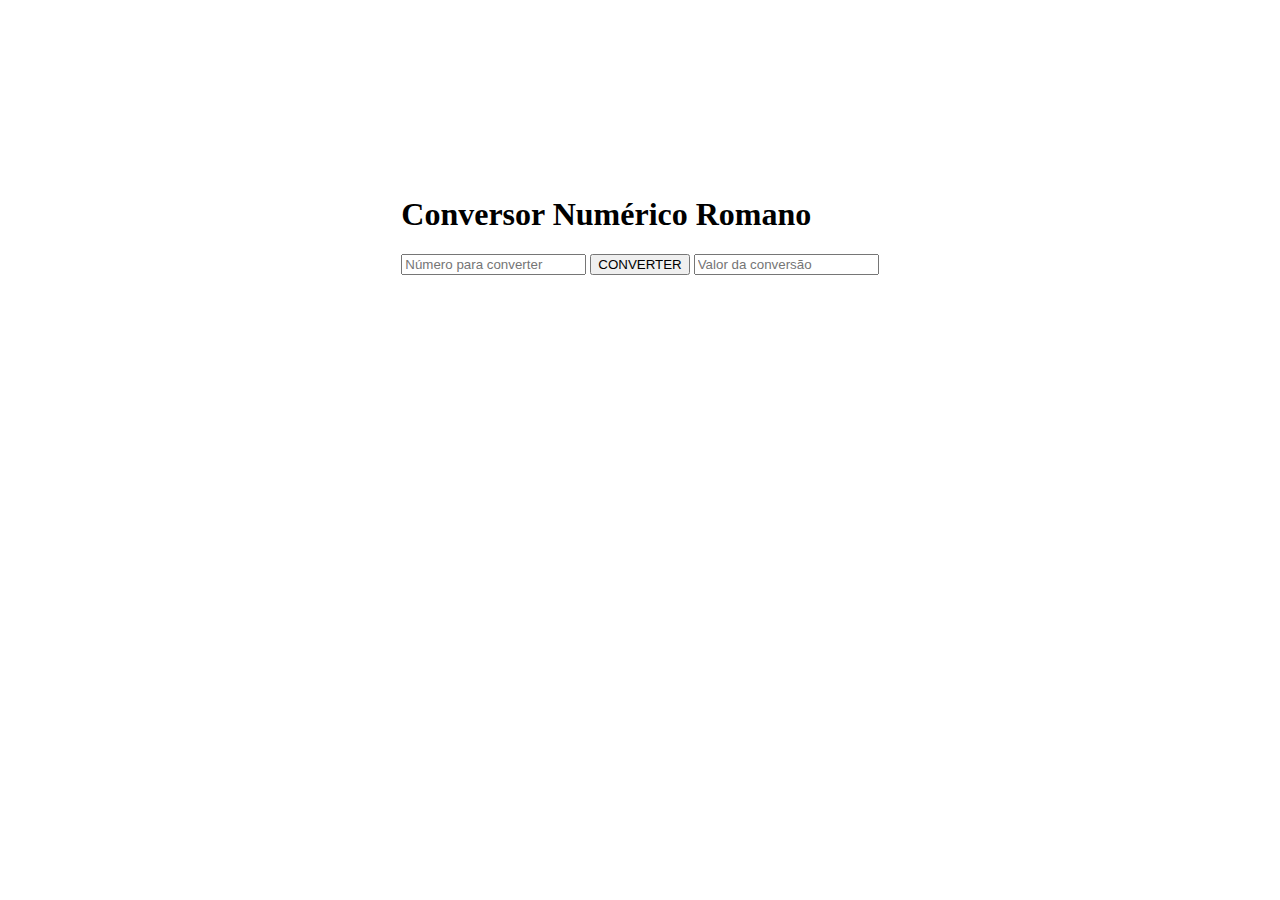
<file: Conversor Numerico Romano/index.html>
<!DOCTYPE html>
<html lang="pt-br">
<head>
    <meta charset="UTF-8">
    <meta name="viewport" content="width=device-width, initial-scale=1.0">
    <title>Conversor Numérico Romano</title>
    <link rel="stylesheet" href="style.css">
</head>
<body>
    <div class="converter">
        <h1>Conversor Numérico Romano</h1>
            
            <!-- onKeyup aciona a função converter assim que uma tecla sobe -->
            <input onkeyup="converter()" type="text" name="toChange" id="toChange" placeholder="Número para converter">
            <button onclick="converter()">CONVERTER</button>
            <input type="text" name="response" id="response" placeholder="Valor da conversão">
            
            <!-- <input onkeyup="inverseConverter()" type="text" name="toChange" id="toChange" placeholder="Número para converter">
            <button onclick="inverseConverter()">CONVERTER</button>
            <input type="text" name="response" id="response" placeholder="Valor da conversão"> -->
    </div>
</body>
<script src="converter.js"></script>
</html>
</file>
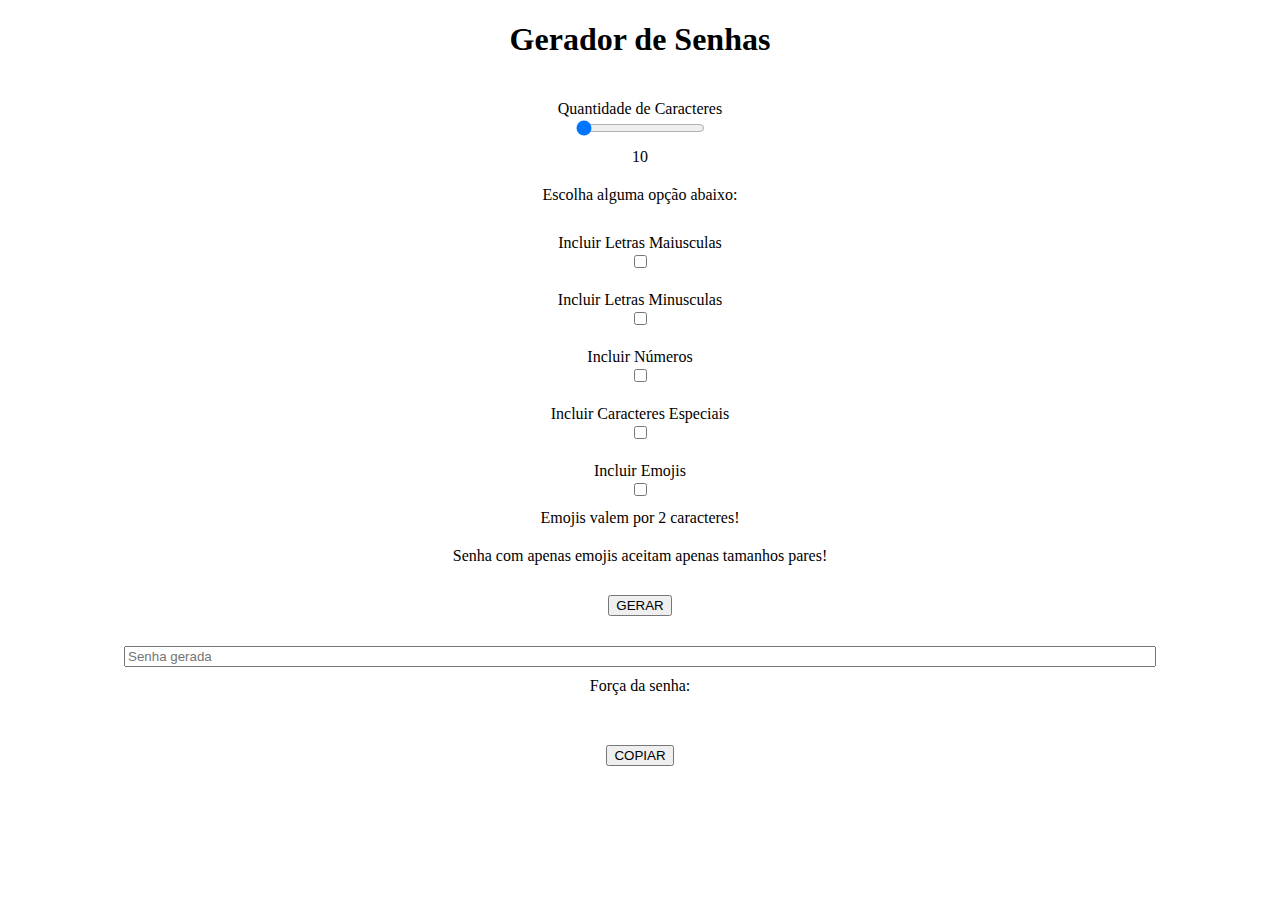
<file: Gerador de Senhas/index.html>
<!DOCTYPE html>
<html lang="pt-br">
<head>
    <meta charset="UTF-8">
    <meta name="viewport" content="width=device-width, initial-scale=1.0">
    <title>Gerador de senhas</title>
    <link rel="stylesheet" href="style.css">
</head>
<body>
    <div class="content">
        <h1>Gerador de Senhas</h1>
        
        <label for="amountCharacters">Quantidade de Caracteres</label>
        <input type="range" name="amountCharacters" id="amountCharacters" min="10" max="100" value="10" step="1">
        <span id="amonunt">10</span>

        <span>Escolha alguma opção abaixo:</span>

        <label for="upperCase">Incluir Letras Maiusculas</label>
        <input type="checkbox" name="upperCase" id="upperCase">

        <label for="lowerCase">Incluir Letras Minusculas</label>
        <input type="checkbox" name="lowerCase" id="lowerCase">
        
        <label for="includeNumbers">Incluir Números</label>
        <input type="checkbox" name="includeNumbers" id="includeNumbers">

        <label for="includeSymbols">Incluir Caracteres Especiais</label>
        <input type="checkbox" name="includeSymbols" id="includeSymbols">

        <label for="includeEmojis">Incluir Emojis</label>
        <input type="checkbox" name="includeEmojis" id="includeEmojis">
        <span>Emojis valem por 2 caracteres!</span>
        <span>Senha com apenas emojis aceitam apenas tamanhos pares!</span>

        <button class="btn" type="button" onclick="generator()">GERAR</button>

        <input class="generated" type="text" name="generatedPassword" id="generatedPassword" placeholder="Senha gerada"></input>

        <span>Força da senha: </span>
        <span id="passwordStrength"></span>

        <button class="btn" type="button" onclick="copyText()">COPIAR</button>
    </div>
</body>
<script src="passworldGenerator.js"></script>
</html>
</file>
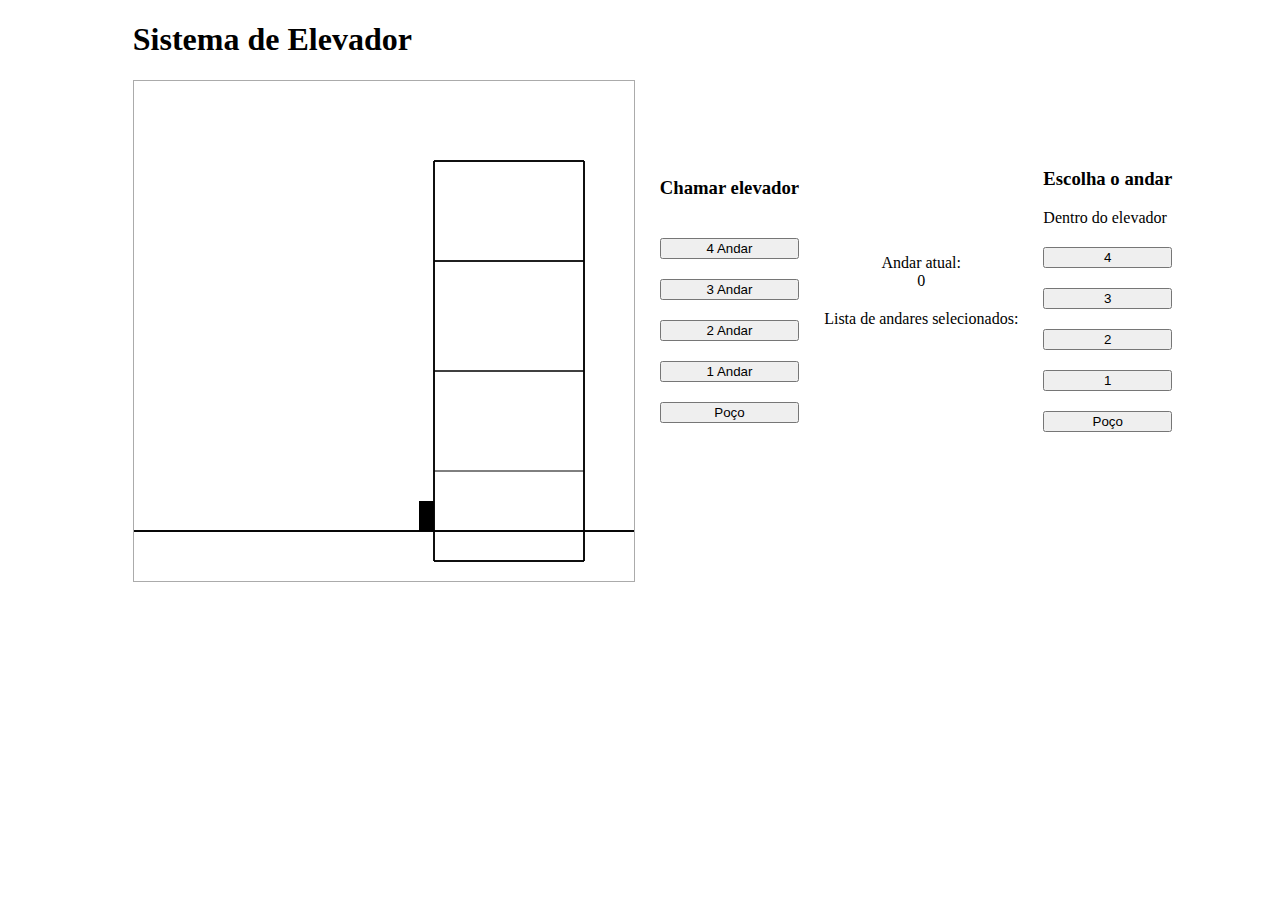
<file: Sistema Elevador/index.html>
<!DOCTYPE html>
<html lang="pt-br">
<head>
    <meta charset="UTF-8">
    <meta name="viewport" content="width=device-width, initial-scale=1.0">
    <title>Elevador</title>
    <link rel="stylesheet" href="style.css">
</head>
<body>
    <div class="canvasContent">
        <h1>Sistema de Elevador</h1>
        <canvas id="canvas" width="500" height="500"></canvas>
    
        <!-- <input type="range" name="positionY" id="positionY" min="150" max="450" value="420" step="1">
        <span id="teste">420</span> -->
    </div>

    <div class="callElevator">
        <h3>Chamar elevador</h3>
        <button type="button" onclick="btn(3)">4 Andar</button>
        <button type="button" onclick="btn(2)">3 Andar</button>
        <button type="button" onclick="btn(1)">2 Andar</button>
        <button type="button" onclick="btn(0)">1 Andar</button>
        <button type="button" onclick="btn(-1)">Poço</button>
    </div>

    <div class="informations">
        <span>Andar atual:</span>
        <span id="currentFloor"></span>

        <span>Lista de andares selecionados:</span>
        <span id="listOfSelectedFloors"></span>
    </div>

    <div class="chooseFloor">
        <h3>Escolha o andar</h3>
        <span>Dentro do elevador</span>
        <button type="button" onclick="btn(3)">4</button>
        <button type="button" onclick="btn(2)">3</button>
        <button type="button" onclick="btn(1)">2</button>
        <button type="button" onclick="btn(0)">1</button>
        <button type="button" onclick="btn(-1)">Poço</button>
    </div>

</body>

<script src="elevator.js"></script>

</html>
</file>
<file: Conversor Numerico Romano/style.css>
body{
    margin: 0px;
    padding: 0px;
    display: flex;
    align-items: center;
    justify-content: center;
    height: 100vh;
}

.converter{
    margin-bottom: 50vh;
}
</file>
<file: Gerador de Senhas/style.css>
body{
    margin: 0px;
    padding: 0px;
    display: flex;
    align-items: center;
    justify-content: center;
}

.content{
    display: flex;
    flex-direction: column;
    align-items: center;
}

label{
    margin-top: 20px;
}

.generated{
    margin-top: 10px;
    width: 80vw;
}

.btn{
    margin: 20px;
}

span{
    margin: 10px;
}
</file>
<file: Sistema Elevador/style.css>
body{
    margin: 0px;
    padding: 0px;
    display: flex;
    align-items: center;
    justify-content: center;
}

canvas{
    border: 1px solid #ababab;
}

.callElevator{
    display: grid;
    margin: 25px;
}

button{
    margin-top: 20px;
}

.canvasContent{
    display: grid;
    padding-left: 50px;
}

.informations{
    display: grid;
    text-align: center;
}

#currentFloor{
    margin-bottom: 20px;
}

.chooseFloor{
    display: grid;
    margin: 25px;
}
</file>
